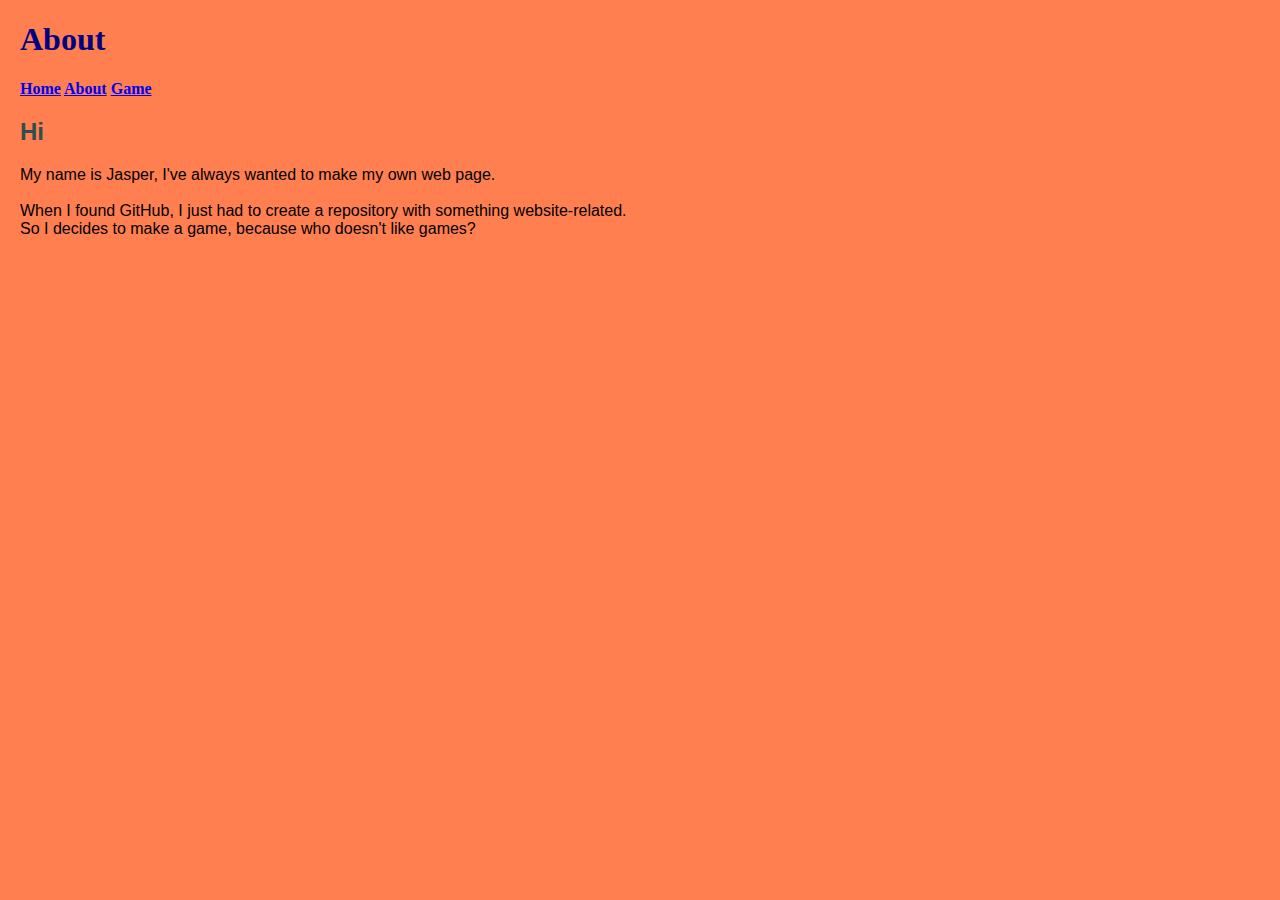
<file: about.html>
<!DOCTYPE html>
<html>
  <head>
    <title>About this Game</title>
    <link href="style.css" type="text/css" rel="stylesheet">
  </head>
  <body>
    <h1>About</h1>
    <nav class="navigation">
      <a href="./index.html">Home</a>
      <a href="./about.html">About</a>
      <a href="./game.html">Game</a>
    </nav>
    <div>
      <h2>Hi</h2>
      <p>My name is Jasper, I've always wanted to make my own web page. <br /><br />When I found GitHub, I just had to create a repository with something website-related. <br />So I decides to make a game, because who doesn't like games?</p>
    </div>
  </body>
</html>
</file>
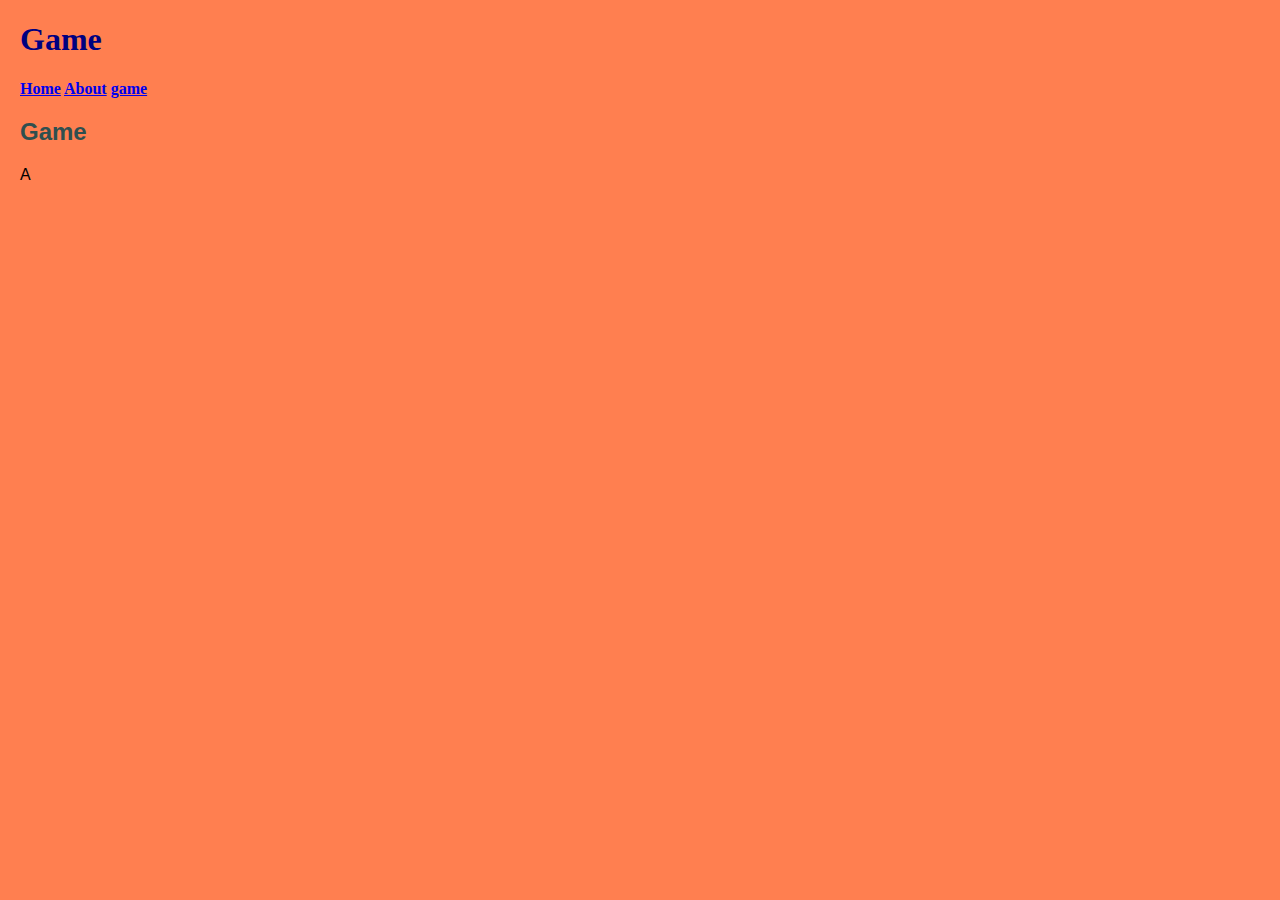
<file: game.html>
<!DOCTYPE html>
<html>
  <head>
    <title>The game</title>
    <link href="style.css" type="text/css" rel="stylesheet">
  </head>
  <body>
    <h1>Game</h1>
    <nav class="navigation">
      <a href="./index.html">Home</a>
      <a href="./about.html">About</a>
      <a href="./game.html">game</a>
    </nav>
    <div>
      <h2>Game</h2>
      <p>A</p>
    </div>
  </body>
</html>
</file>
<file: style.css>
body {
  background: coral;
/*  background: -webkit-linear-gradient(-45deg, #35577D, #141E30);
  background: linear-gradient(-45deg, #35577D, #141E30); */
  margin: 20px;
  padding: 0;
}

p {
  font-family: Arial;
  font-size: 16px;
}

h1 {
  font-family: cursive;
  color: navy;
}

h2 {
  font-family: Helvetica;
  color: DarkSlateGray;
}

.navigation {
  font-weight: bold;
  color: black;
  font-family: serif;
}
</file>
